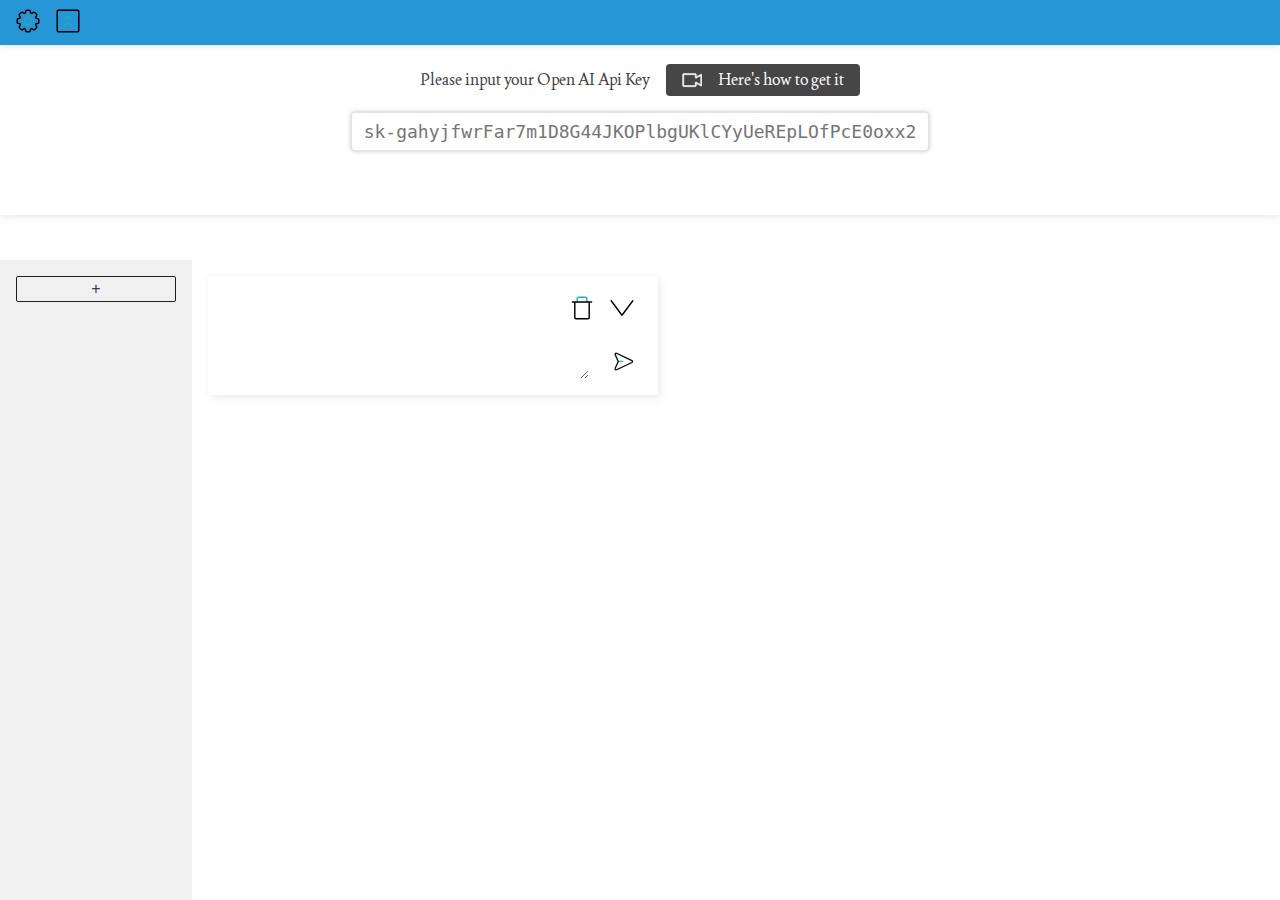
<file: index.html>
<!DOCTYPE html>
<html>

<head>
    <title>Wisdom Walk</title>
    <link href="src/css/reset.css" rel="stylesheet">
    <link id="appTheme" href="src/css/one.css" rel="stylesheet">
    <link id="colourTheme" href="src/css/light.css" rel="stylesheet">
    <link href="src/common/css/elements.css" rel="stylesheet">

    <script src="src/common/js/local-storage.js"></script>
    <!-- <script src="src/common/js/ui-events.js"></script> -->
    <!-- <script src="src/common/js/ui-changes.js"></script> -->
    <script src="src/common/js/dom-manipulation.js"></script>

    <!-- catalog of available icons here: https://ionic.io/ionicons -->
    <!-- <script type="module" src="https://unpkg.com/ionicons@5.5.2/dist/ionicons/ionicons.esm.js"></script> -->
    <!-- <script nomodule src="https://unpkg.com/ionicons@5.5.2/dist/ionicons/ionicons.js"></script> -->
</head>

<body>
    <div id="appbar"></div>

    <div id="apiKeyPrompt"></div>

    <div id="workArea">
        <div id="maps"></div>
    
        <div id="map"></div>
    </div>


    <!-- <textarea id="state"></textarea> -->

    <!-- https://www.svgrepo.com/collection/variety-duotone-line-icons/ -->
    <!-- https://www.svgrepo.com/collection/zest-interface-icons/ -->
    <!-- https://www.svgrepo.com/collection/lets-light-line-interface-icons/2 -->
    <div id="icons">
        <svg id="configIcon" fill="#000000" width="24" viewBox="2 2 20 20" data-name="Line Color" xmlns="http://www.w3.org/2000/svg" class="icon line-color"><g stroke-width="0"></g><g stroke-linecap="round" stroke-linejoin="round"></g><g><circle cx="12" cy="12" r="3" style="fill: none; stroke: #2ca9bc; stroke-linecap: round; stroke-linejoin: round; stroke-width:1.2;"></circle><path d="M20,10h-.59a1,1,0,0,1-.94-.67v0a1,1,0,0,1,.2-1.14l.41-.41a1,1,0,0,0,0-1.42L17.66,4.93a1,1,0,0,0-1.42,0l-.41.41a1,1,0,0,1-1.14.2h0A1,1,0,0,1,14,4.59V4a1,1,0,0,0-1-1H11a1,1,0,0,0-1,1v.59a1,1,0,0,1-.67.94h0a1,1,0,0,1-1.14-.2l-.41-.41a1,1,0,0,0-1.42,0L4.93,6.34a1,1,0,0,0,0,1.42l.41.41a1,1,0,0,1,.2,1.14v0a1,1,0,0,1-.94.67H4a1,1,0,0,0-1,1v2a1,1,0,0,0,1,1h.59a1,1,0,0,1,.94.67v0a1,1,0,0,1-.2,1.14l-.41.41a1,1,0,0,0,0,1.42l1.41,1.41a1,1,0,0,0,1.42,0l.41-.41a1,1,0,0,1,1.14-.2h0a1,1,0,0,1,.67.94V20a1,1,0,0,0,1,1h2a1,1,0,0,0,1-1v-.59a1,1,0,0,1,.67-.94h0a1,1,0,0,1,1.14.2l.41.41a1,1,0,0,0,1.42,0l1.41-1.41a1,1,0,0,0,0-1.42l-.41-.41a1,1,0,0,1-.2-1.14v0a1,1,0,0,1,.94-.67H20a1,1,0,0,0,1-1V11A1,1,0,0,0,20,10Z" style="fill: none; stroke: #000000; stroke-linecap: round; stroke-linejoin: round; stroke-width:1.2;"></path></g></svg>

        <svg id="sendIconV1" fill="#000000" width="24" viewBox="2 2 20 20" data-name="Line Color" xmlns="http://www.w3.org/2000/svg" class="icon line-color"><g stroke-width="0"></g><g stroke-linecap="round" stroke-linejoin="round"></g><g><line x1="10.62" y1="13.38" x2="13.57" y2="10.43" style="fill: none; stroke: #2ca9bc; stroke-linecap: round; stroke-linejoin: round; stroke-width:1.2;"></line><path d="M3.69,8.75,19.61,3.06a1,1,0,0,1,1.33,1.33L15.25,20.31a1,1,0,0,1-1.95,0l-2.51-6.52a1,1,0,0,0-.6-.6L3.67,10.7A1,1,0,0,1,3.69,8.75Z" style="fill: none; stroke: #000000; stroke-linecap: round; stroke-linejoin: round; stroke-width:1.2;"></path></g></svg>
        
        <svg id="sendIcon" fill="#000000" width="24" viewBox="2 2 20 20" data-name="Line Color" xmlns="http://www.w3.org/2000/svg" class="icon line-color"><g stroke-width="0"></g><g stroke-linecap="round" stroke-linejoin="round"></g><g><line x1="7" y1="12" x2="11" y2="12" style="fill: none; stroke: #2ca9bc; stroke-linecap: round; stroke-linejoin: round; stroke-width:1.2;"></line><path id="primary" d="M5.44,4.15l14.65,7a1,1,0,0,1,0,1.8l-14.65,7A1,1,0,0,1,4.1,18.54l2.72-6.13a1.06,1.06,0,0,0,0-.82L4.1,5.46A1,1,0,0,1,5.44,4.15Z" style="fill: none; stroke: #000000; stroke-linecap: round; stroke-linejoin: round; stroke-width:1.2;"></path></g></svg>

        <svg id="clockIcon" fill="#000000" width="24" viewBox="2 2 20 20" data-name="Line Color" xmlns="http://www.w3.org/2000/svg" class="icon line-color"><g stroke-width="0"></g><g stroke-linecap="round" stroke-linejoin="round"></g><g><polyline points="8 12 12 12 12 7" style="fill: none; stroke: #2ca9bc; stroke-linecap: round; stroke-linejoin: round; stroke-width:1.2;"></polyline><path id="primary" d="M12,3a9,9,0,1,1-9,9" style="fill: none; stroke: #000000; stroke-linecap: round; stroke-linejoin: round; stroke-width:1.2;"></path></g></svg>

        <svg id="expandIcon" fill="#000000" width="24" viewBox="2 2 20 20" data-name="Line Color" xmlns="http://www.w3.org/2000/svg" class="icon line-color"><g stroke-width="0"></g><g stroke-linecap="round" stroke-linejoin="round"></g><g><polyline points="3 6 12 18 21 6" style="fill: none; stroke: #000000; stroke-linecap: round; stroke-linejoin: round; stroke-width:1.2;"></polyline></g></svg>

        <svg id="bulletsIcon" fill="#000000" width="24" viewBox="2 2 20 20" data-name="Line Color" xmlns="http://www.w3.org/2000/svg" class="icon line-color"><g stroke-width="0"></g><g stroke-linecap="round" stroke-linejoin="round"></g><g><line x1="3.45" y1="6" x2="3.55" y2="6" style="fill: none; stroke: #2ca9bc; stroke-linecap: round; stroke-linejoin: round; stroke-width:1.2;"></line><line data-name="secondary-upstroke" x1="3.45" y1="12" x2="3.55" y2="12" style="fill: none; stroke: #2ca9bc; stroke-linecap: round; stroke-linejoin: round; stroke-width:1.2;"></line><line id="secondary-upstroke-3" data-name="secondary-upstroke" x1="3.45" y1="18" x2="3.55" y2="18" style="fill: none; stroke: #2ca9bc; stroke-linecap: round; stroke-linejoin: round; stroke-width:1.2;"></line><path d="M9,6H21M9,12H21M9,18H21" style="fill: none; stroke: #000000; stroke-linecap: round; stroke-linejoin: round; stroke-width:1.2;"></path></g></svg>
        
        <svg id="videoIcon" viewBox="-1 -0.64 33.28 23" xmlns="http://www.w3.org/2000/svg" preserveAspectRatio="xMidYMid" stroke-width="0.8" width="20" >
            <g stroke-width="0"></g><g stroke-linecap="round" stroke-linejoin="round" stroke-width="0.064"></g><g> <path d="M31.507,20.862 C31.351,20.954 31.176,21.000 31.000,21.000 C30.833,21.000 30.665,20.958 30.515,20.874 L23.000,16.699 L23.000,20.000 C23.000,21.103 22.102,22.000 21.000,22.000 L2.000,22.000 C0.897,22.000 0.000,21.103 0.000,20.000 L0.000,2.000 C0.000,0.897 0.897,-0.000 2.000,-0.000 L21.000,-0.000 C22.102,-0.000 23.000,0.897 23.000,2.000 L23.000,5.301 L30.515,1.126 C30.822,0.953 31.201,0.958 31.507,1.138 C31.813,1.318 32.000,1.646 32.000,2.000 L32.000,20.000 C32.000,20.354 31.813,20.682 31.507,20.862 ZM30.000,3.700 L22.485,7.874 C22.470,7.883 22.453,7.882 22.437,7.889 C22.376,7.919 22.311,7.933 22.245,7.951 C22.180,7.967 22.117,7.986 22.051,7.990 C22.033,7.991 22.018,8.000 22.000,8.000 C21.954,8.000 21.916,7.980 21.872,7.974 C21.802,7.965 21.736,7.957 21.670,7.933 C21.609,7.912 21.556,7.880 21.500,7.847 C21.446,7.815 21.393,7.785 21.345,7.742 C21.292,7.696 21.252,7.641 21.210,7.584 C21.184,7.549 21.148,7.525 21.126,7.486 C21.117,7.470 21.118,7.452 21.110,7.436 C21.081,7.376 21.067,7.312 21.050,7.246 C21.033,7.181 21.014,7.118 21.010,7.051 C21.009,7.033 21.000,7.018 21.000,7.000 L21.000,2.000 L2.000,2.000 L2.000,20.000 L21.000,20.000 L21.000,15.000 C21.000,14.982 21.009,14.967 21.010,14.949 C21.014,14.883 21.033,14.820 21.050,14.754 C21.067,14.688 21.081,14.624 21.110,14.564 C21.118,14.548 21.117,14.530 21.126,14.514 C21.148,14.475 21.184,14.451 21.210,14.416 C21.252,14.359 21.292,14.305 21.345,14.258 C21.393,14.215 21.445,14.185 21.500,14.153 C21.555,14.120 21.609,14.088 21.670,14.067 C21.736,14.043 21.802,14.035 21.871,14.026 C21.915,14.020 21.954,14.000 22.000,14.000 C22.018,14.000 22.033,14.009 22.051,14.010 C22.117,14.014 22.180,14.033 22.245,14.049 C22.311,14.067 22.376,14.081 22.437,14.110 C22.452,14.118 22.470,14.117 22.485,14.126 L30.000,18.300 L30.000,3.700 Z"></path> </g>
        </svg>

        <svg id="removeIcon" fill="#000000" width="24" viewBox="2 2 20 20" data-name="Line Color" xmlns="http://www.w3.org/2000/svg" class="icon line-color"><g stroke-width="0"></g><g stroke-linecap="round" stroke-linejoin="round"></g><g><path d="M16,7V4a1,1,0,0,0-1-1H9A1,1,0,0,0,8,4V7" style="fill: none; stroke: #2ca9bc; stroke-linecap: round; stroke-linejoin: round; stroke-width:1.2;"></path><path d="M18,20V7H6V20a1,1,0,0,0,1,1H17A1,1,0,0,0,18,20ZM4,7H20" style="fill: none; stroke: #000000; stroke-linecap: round; stroke-linejoin: round; stroke-width:1.2;"></path></g></svg>

        <svg id="continueIcon" fill="#000000" width="24" viewBox="2 2 20 20" data-name="Line Color" xmlns="http://www.w3.org/2000/svg" class="icon line-color"><g stroke-width="0"></g><g stroke-linecap="round" stroke-linejoin="round"></g><g><path d="M15,18l5.61-4.22a1,1,0,0,0,0-1.56L15,8" style="fill: none; stroke: #2ca9bc; stroke-linecap: round; stroke-linejoin: round; stroke-width:1.224;"></path><path d="M15.76,13,9,18V15c-4.93,0-6-4.79-6-9,0,0,1.73,5,6,5V8Z" style="fill: none; stroke: #000000; stroke-linecap: round; stroke-linejoin: round; stroke-width:1.224;"></path></g></svg>

        <svg id="messageIcon" fill="#000000" width="24" viewBox="2 2 20 20" data-name="Line Color" xmlns="http://www.w3.org/2000/svg" class="icon line-color"><g stroke-width="0"></g><g stroke-linecap="round" stroke-linejoin="round"></g><g><path d="M12,10h.1M7.9,10H8m8,0h.1" style="fill: none; stroke: #2ca9bc; stroke-linecap: round; stroke-linejoin: round; stroke-width:1.2;"></path><path d="M21,4V16a1,1,0,0,1-1,1H13L8,21V17H4a1,1,0,0,1-1-1V4A1,1,0,0,1,4,3H20A1,1,0,0,1,21,4Z" style="fill: none; stroke: #000000; stroke-linecap: round; stroke-linejoin: round; stroke-width:1.2;"></path></g></svg>

        <svg id="babyIcon" fill="#000000" width="24" viewBox="2 2 20 20" data-name="Line Color" xmlns="http://www.w3.org/2000/svg" class="icon line-color" stroke="#000000"><g stroke-width="0"></g><g stroke-linecap="round" stroke-linejoin="round" stroke="#CCCCCC" stroke-width="0.672"></g><g><path d="M13,3H11V9h8A6,6,0,0,0,13,3Z" style="fill: none; stroke: #2ca9bc; stroke-linecap: round; stroke-linejoin: round; stroke-width:1.224;"></path><path d="M19,11V9H5v2a4,4,0,0,0,4,4h6A4,4,0,0,0,19,11ZM7.05,14.75l-1,5.7m10.94-5.72L18,20.45M20,9H4" style="fill: none; stroke: #000000; stroke-linecap: round; stroke-linejoin: round; stroke-width:1.224;"></path><path data-name="secondary" d="M20,20A32.58,32.58,0,0,1,4,20" style="fill: none; stroke: #2ca9bc; stroke-linecap: round; stroke-linejoin: round; stroke-width:1.224;"></path></g></svg>

        <svg id="importIcon" fill="#000000" width="24" viewBox="2 2 20 20" data-name="Line Color" xmlns="http://www.w3.org/2000/svg" class="icon line-color"><g stroke-width="0"></g><g stroke-linecap="round" stroke-linejoin="round"></g><g><polyline points="9 11 12 8 15 11" style="fill: none; stroke: #2ca9bc; stroke-linecap: round; stroke-linejoin: round; stroke-width:1.2;"></polyline><polyline data-name="secondary" points="9 16 12 13 15 16" style="fill: none; stroke: #2ca9bc; stroke-linecap: round; stroke-linejoin: round; stroke-width:1.2;"></polyline><rect x="3" y="3" width="18" height="18" rx="1" transform="translate(0 24) rotate(-90)" style="fill: none; stroke: #000000; stroke-linecap: round; stroke-linejoin: round; stroke-width:1.2;"></rect></g></svg>

        <svg id="exportIcon" fill="#000000" width="24" viewBox="2 2 20 20" data-name="Line Color" xmlns="http://www.w3.org/2000/svg" class="icon line-color"><g stroke-width="0"></g><g stroke-linecap="round" stroke-linejoin="round"></g><g><polyline points="15 13 12 16 9 13" style="fill: none; stroke: #2ca9bc; stroke-linecap: round; stroke-linejoin: round; stroke-width:1.2;"></polyline><polyline data-name="secondary" points="15 8 12 11 9 8" style="fill: none; stroke: #2ca9bc; stroke-linecap: round; stroke-linejoin: round; stroke-width:1.2;"></polyline><rect x="3" y="3" width="18" height="18" rx="1" transform="translate(24) rotate(90)" style="fill: none; stroke: #000000; stroke-linecap: round; stroke-linejoin: round; stroke-width:1.2;"></rect></g></svg>
    </div>

    <script src="src/js/globals.js"></script>
    <script src="src/js/state.js"></script>
    <script src="src/js/model-api.js"></script>
    <script src="src/js/analysis.js"></script>

    <!-- <script src="src/js/ui-actions.js"></script> -->
    <script src="src/js/ui-render.js"></script>

    <script src="src/js/steps-actions.js"></script>
    <script src="src/js/steps-render.js"></script>

    <script src="src/js/maps-actions.js"></script>
    <script src="src/js/maps-render.js"></script>

    <script src="src/js/appbar-actions.js"></script>
    <script src="src/js/appbar-render.js"></script>

    <!-- <script src="src/js/map-actions.js"></script> -->
    <script src="src/js/map-render.js"></script>

    <script src="src/js/api-key-prompt-actions.js"></script>
    <script src="src/js/api-key-prompt-render.js"></script>
</body>

</html>
</file>
<file: src/css/one.css>
@import url('https://fonts.googleapis.com/css2?family=Gowun+Batang:wght@400;700&family=Joan&family=Libre+Bodoni:ital,wght@0,400;0,500;0,600;0,700;1,400;1,500;1,600;1,700&family=STIX+Two+Text:ital,wght@0,400;0,500;0,600;0,700;1,400;1,500;1,600;1,700&display=swap');

body {
    /* font-family: 'Gowun Batang'; */
    /* font-family: 'Libre Bodoni'; */
    /* font-family: 'STIX Two Text'; */
    font-family: 'Joan';
    color: rgb(30,30,30);
}

/* links */
a {
    color: inherit;
    text-decoration: none;
}

/* api key prompt */
#apiKeyPrompt {
    padding: 64px;
    display: flex;
    flex-direction: column;
    gap: 16px;
    align-items: center;
    box-shadow: 
        0 0 6px rgba(0,0,0, 0.05),
        0 0 10px rgba(0,0,0, 0.05),
        0 0 14px rgba(0,0,0, 0.05);
}
#apiKeyPrompt .typography {
    font-family: 'Gowun Batang';
    text-transform: uppercase;
    display: inline-block;
}
#apiKeyPrompt #instructions {
    display: flex;
    gap: 16px;
    align-items: center;
}
#apiKeyPrompt a {
    display: flex;
    gap: 16px;
    justify-content: center;
    padding: 8px 16px;
    border-radius: 4px;
}
#apiKeyPrompt input {
    width: 32em;
    padding: 8px 0;
    font-family: monospace;
    font-size: 18px;
    text-align: center;
    border-radius: 4px;
    border: 1px solid rgba(0,0,0, 0.1);
    box-shadow: 
        0 0 2px rgba(0,0,0, 0.1), 
        0 0 4px rgba(0,0,0, 0.1), 
        0 0 6px rgba(0,0,0, 0.1);
}

/* appbar */
#appbar {
    width: 100%;
    min-height: 45px;
    position: fixed;
    z-index: 999;
}
#appbar .icons {
    height: 45px;
    padding: 0 16px;
    display: flex;
    gap: 16px;
    align-items: center;
}
#appbar .mainMenu {
    display: none;
    margin: 0 0 16px 0;
    padding: 16px;
    background-color: rgb(255,255,255);
}
#appbar.showMainMenu .mainMenu {
    display: inherit;
}
#appbar .mainMenu .fields {
    display: flex;
    /* flex-direction: column; */
    gap: 32px;
}
#appbar .mainMenu .fields label {
    font-family: monospace;
}

/* work area */
#workArea {
    display: flex;
    padding-top: 45px;
}

/* maps */
#maps {
    min-width: 160px;
    max-width: 160px;
    height: 100vh;
    padding: 16px;
    display: flex;
    position: fixed;
    gap: 16px;
    flex-direction: column;
}
#maps .mapButton {
    display: flex;
    align-items: center;
    justify-content: space-between;
    font-family: sans-serif;
    cursor: pointer;
    text-align: center;
    border-radius: 2px;
}
#maps .mapButton.new {
    display: inline-block;
    padding: 4px 8px;
    align-items: center;
    text-align: center;
    border: 1px solid var(--action-primary);
    border-radius: 2px;
}

/* actions */
/* I'm not actually sure actions should be styled globally */
.actions .action {
    padding: 4px 8px;
    font-family: sans-serif;
    text-transform: uppercase;
    cursor: pointer;
    border-radius: 4px;
    height: fit-content;
}

/* icons */
#icons {
    display: none;
}

/* map */
#map {
    padding: 16px 0 0 208px;
}
/* #map div {
    background-color: rgba(0,0,0, 0.05);
} */

/* double */
.double {
    display: flex;
    gap: 32px;
    padding-bottom: 64px;
}

/* lane */
/* .lane {
} */
.lane .search {
    display: flex;
    /* justify-content: center; */
    padding: 0 0 16px 0;
}
.lane .search > .actions {
    display: flex;
    gap: 16px;
}

/* step */
.step {
    width: 450px;
    display: flex;
    flex-direction: column;
    gap: 8px;
}
.step.collapsed {
    width: inherit;
}
.step.collapsed .results .header {
    padding-bottom: 16px;
}
.step.collapsed .prompt,
.step.collapsed .results .body,
.step.collapsed .results .footer {
    display: none;
}
.step.loadingResults .results {
    animation: loading 2s infinite;
}
.step.loadingResults .results .header,
.step.loadingResults .results .footer {
    display: none;
}
.step.showOnlyPrompt .results .body, 
.step.showOnlyPrompt .results .footer {
    display: none;
}
.step.showOnlyPrompt .results .prompt {
    padding: 16px;
}
.step .results .prompt {
    padding: 16px 16px 0 16px;
    gap: 16px;
    display: flex;
    align-items: center;
    border-radius: 4px;
}
.step .prompt textarea {
    width: 100%;
    min-height: 1.3em;
    font-size: 14px;
    color: rgba(0, 119, 255, 1);
    box-sizing: border-box;
    border: 0;
    outline: none;
}
.step .prompt svg {
    padding: 0 8px;
    cursor: pointer;
}
.step .results {
    border-radius: 2px;
    box-shadow: 
        0 0 6px rgba(0,0,0, 0.05),
        4px 4px 8px rgba(0,0,0, 0.05);
}
.step .results .header {
    padding: 16px 16px 0 16px;
    display: flex;
    gap: 16px;
    justify-content: right;
}
.step .results .title {
    display: none;
    font-size: 22px;
}
.step .results .header > .actions {
    display: flex;
}
.step .results .header > .actions .action {
    cursor: pointer;
}
.step .results .body {
    padding: 16px;
}
.step .results .body .paragraph {
    padding: 4px 0;
    font-size: 18px;
    white-space: pre-wrap;
    border-radius: 4px;
}
.step .results .body .paragraph > .actions {
    display: none;
}
.step .results .body .paragraph:hover > .actions {
    margin: 8px 0;
    display: flex;
    justify-content: center;
}
.step .results .footer {
    padding: 0 16px 16px 16px;
    justify-content: center;
}
.step .results .footer > .actions {
    display: flex;
    justify-content: center;
    margin-top: 8px;
    padding-top: 16px;
    border-top: 1px solid rgba(0,0,0, 0.15);
}

/* hidden */
.hidden {
    display: none !important;
}
</file>
<file: src/css/light.css>
/* palette 5 */
:root {
    --bg-primary: rgb(255, 218, 185);
    --bg-secondary: rgb(230, 230, 250);
    --text-primary: rgb(0, 0, 0);
    --text-secondary: rgb(128, 128, 128);
    --action-primary: rgb(255, 160, 122);
    --action-secondary: rgb(135, 206, 250);
}

/* current palette */
:root {
    --bg-primary: rgb(38, 150, 214);
    --bg-secondary: rgb(194, 194, 194);
    --bg-secondary: rgb(240, 240, 240);
    --text-primary: rgb(60, 60, 60);
    --text-secondary: rgb(36, 74, 117);
    --action-primary: rgb(30, 30, 30);
    --action-secondary: rgb(70, 70, 70);
}


/* Colour theme */
body {
    color: var(--text-primary);
    background-color: rgb(255, 255, 255);
}
#appbar {
    background-color: var(--bg-primary);
    box-shadow: 
        0 0 4px rgba(0, 0, 0, 0.1),
        0 0 8px rgba(0, 0, 0, 0.1);
}

/* Form elements */
input,
select,
textarea {
    color: var(--text-secondary);
    /* border: 0; */
    /* border: 1px solid rgb(20,20,20); */
    /* background-color: rgb(40,44,48); */
}

 /* api key prompt */
#apiKeyPrompt a {
    color: rgb(255,255,255);
    background-color: var(--action-secondary);
}
#apiKeyPrompt svg, #apiKeyPrompt path, #apiKeyPrompt line, #apiKeyPrompt polyline, #apiKeyPrompt polygon, #apiKeyPrompt rect, #apiKeyPrompt circle, #apiKeyPrompt text, #apiKeyPrompt rect, #apiKeyPrompt ellipse, #apiKeyPrompt g {
    stroke: rgb(255,255,255);
    fill: rgb(255,255,255);
}

/* maps */
#maps {
    background-color: var(--bg-secondary);
}
#maps .mapButton {
    border-left: 4px solid var(--bg-secondary);
}
#maps .mapButton.current {
    border-left: 4px solid var(--bg-primary);
}

/* actions */
.actions .action:hover {
    background-color: rgba(0,0,0, 0.1);
}
.actions .action:active {
    background-color: rgba(0,0,0, 0.2);
}

/* step */
.step .prompt textarea {
    color: var(--action-secondary);
}

@keyframes loading {
    0%      {border-bottom: 4px solid var(--action-primary);}
    10%     {border-bottom: 4px solid var(--action-secondary);}
    100%    {border-bottom: 4px solid var(--bg-primary);}
}
</file>
<file: src/common/css/elements.css>
/* structure */
.box.center {
    width: 70%;
    margin: 0 auto;
}
.box.padding {
    padding: 8px;
}
.box.padding.lg {
    padding: 16px;
}
.boxv2.padding-xs {
    padding: 2px;
}
.boxv2.padding-sm {
    padding: 4px;
}
.boxv2.padding-md {
    padding: 8px;
}
.boxv2.padding-lg {
    padding: 16px;
}
.boxv2.padding-xl {
    padding: 32px;
}
.boxv2.percent-padding-xs {
    margin: 0 5%
}
.boxv2.percent-padding-sm {
    margin: 0 10%
}
.boxv2.percent-padding-md {
    margin: 0 15%
}
.boxv2.percent-padding-lg {
    margin: 0 20%
}
.boxv2.percent-padding-xl {
    margin: 0 25%
}
.spacerVertical {
    height: 32px;
}
.spacerVertical.sm {
    height: 16px;
}
.spacerVertical.lg {
    height: 64px;
}

/* Collapsable */ 
.collapsed .toCollapse {
    display: none;
}

/* App bar */
.appbar {
    display: flex;
    width: 100%;
    justify-content: space-between;
    height: 45px;
    align-items: center;
    position: fixed;
    z-index: 999;
}
.appbar .iconButton {
    margin: 0 16px;
}
.appbar .iconButton ion-icon {
    font-size: 32px;
}

/* Grid */
.grid {
    display: flex;
    flex-wrap: wrap;
    justify-content: space-between;
    gap: 16px;
}
.grid.directionColumn {
    flex-direction: column;
}
.grid.justifyLeft {
    justify-content: left;
}
.grid.justifyCenter {
    justify-content: center;
}
.gridv2 {
    display: grid;
    gap: 16px;
}
.gridv2.row-max-elements-2 {
    grid-template-columns: repeat(2, 1fr);
    /* grid-template-columns: repeat(auto-fit, minmax(50%, 1fr)); */
}
.gridv2.row-max-elements-3 {
    grid-template-columns: repeat(3, 1fr);
    /* grid-template-columns: repeat(auto-fit, minmax(50%, 1fr)); */
}
.gridv2.row-max-elements-4 {
    grid-template-columns: repeat(4, 1fr);
    /* grid-template-columns: repeat(auto-fit, minmax(50%, 1fr)); */
}

/* Card */
.card {
    border-radius: 6px;
}
.card.medium {
    max-width: 330px;
} 
.card > img:first-child {
    border-radius: 6px 6px 0 0;
}
.card .head,
.card .content {
    padding: 16px;
}
.card.loading {
    animation: cardLoading 1s ease-in-out infinite;
}
.card.collapsed .head .iconButton.expand,
.card.expanded .head .iconButton.collapse {
    display: inherit;
}
.card.collapsed .head .iconButton.collapse,
.card.expanded .head .iconButton.expand {
    display: none;
}
.card .head {
    display: flex;
    align-items: start;
    justify-content: space-between;
}
.card .head .title {
    display: flex;
}
.card .head .iconButton {
    display: flex;
}
.card .head .iconButton ion-icon {
    font-size: 32px;
}
.card .title {
    display: flex;
    justify-content: center;
    font-size: 36px;
}
.message {
    display: flex;
    align-items: center;
    padding: 4px;
    border-radius: 4px;
}
.message ion-icon {
    margin-right: 8px;
    font-size: 32px;
}
.message .typography:first-child {
    margin-top: 0;
}

/* Buttons */
.button {
    padding: 8px 16px;
    cursor: pointer;
    display: inline-block;
    font-size: 14px;
    font-weight: bold;
    text-transform: uppercase;
    border-radius: 6px;
}
.button.xs {
    padding: 0 4px;
    font-size: 8px;
}
.button.sm {
    padding: 4px 8px;
    font-size: 10px;
}
.iconButton {
    cursor: pointer;
    padding: 4px 8px;
    border-radius: 999px;
}

/* typography */
.typography {
    font-size: 14px;
}
.typography:not(:first-child) {
    margin-top: 12px;
}
.textAlignCenter {
    text-align: center;
}
.typography.h1 {
    font-size: 64px;
}
.typography.h2 {
    font-size: 32px;
}
.typography.h3 {
    font-size: 24px;
    line-height: 24px;
}
.typography.h4 {
    font-size: 18px;
}
.typography.h5 {
    font-size: 14px;
}
.typography.h6 {
    font-size: 12px;
}
.typography.caption {
    margin-top: -8px;
    font-size: 14px;
}
.typography.center {
    text-align: center;
}
.typography.uppercase {
    text-transform: uppercase;
}

/* Hidden */
.hidden {
    display: none;
}
</file>
